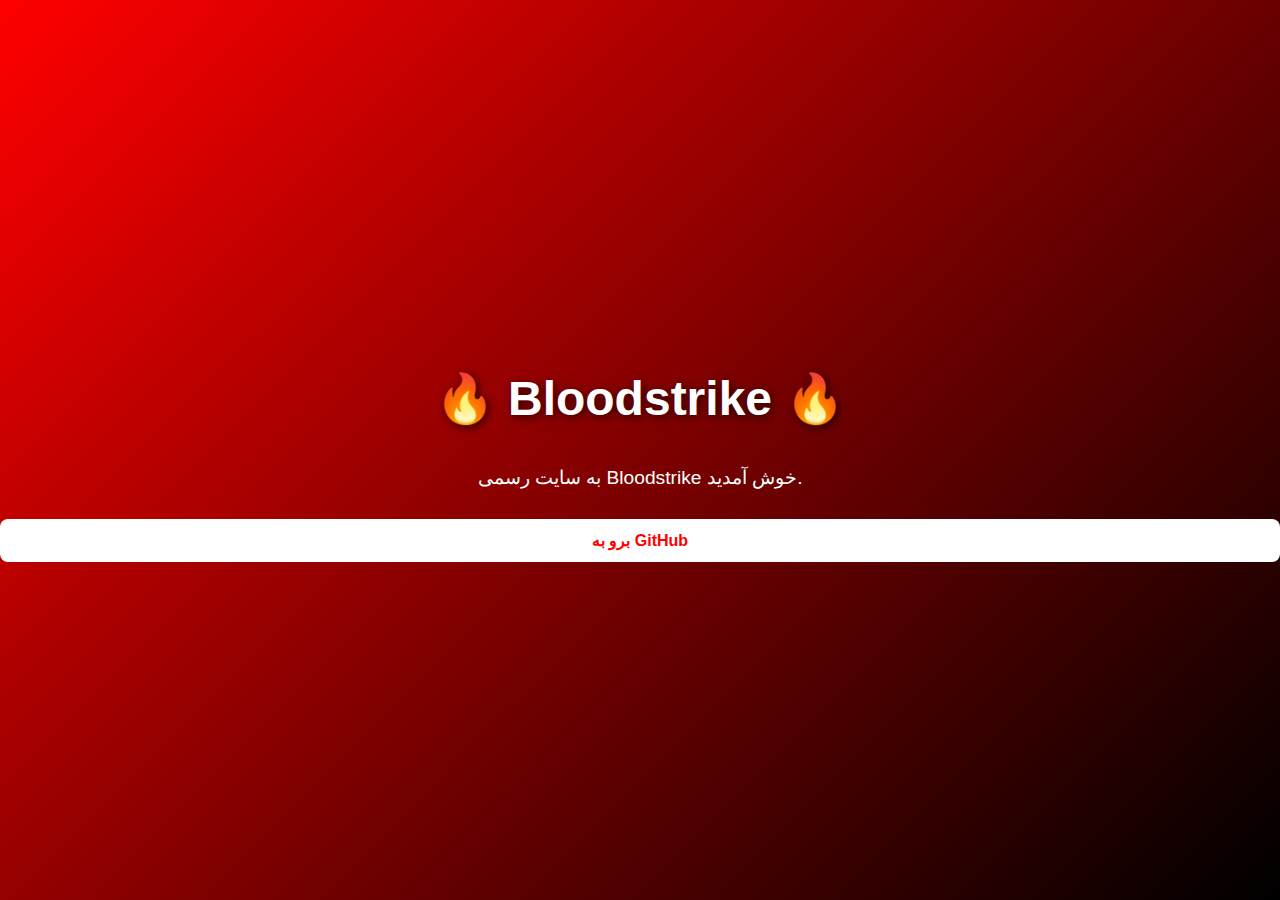
<file: Index.html>
<!DOCTYPE html>
<html lang="fa">
<head>
  <meta charset="UTF-8">
  <meta name="viewport" content="width=device-width, initial-scale=1.0">
  <title>Bloodstrike</title>
  <style>
    body {
      margin: 0;
      font-family: Tahoma, sans-serif;
      background: linear-gradient(135deg, #ff0000, #000000);
      color: #fff;
      text-align: center;
      display: flex;
      flex-direction: column;
      justify-content: center;
      height: 100vh;
    }
    h1 {
      font-size: 3rem;
      margin-bottom: 20px;
      text-shadow: 2px 2px 10px rgba(0,0,0,0.7);
    }
    p {
      font-size: 1.2rem;
      margin-bottom: 30px;
    }
    a {
      display: inline-block;
      padding: 12px 25px;
      background: #fff;
      color: #ff0000;
      border-radius: 8px;
      text-decoration: none;
      font-weight: bold;
      transition: 0.3s;
    }
    a:hover {
      background: #ddd;
      transform: scale(1.05);
    }
  </style>
</head>
<body>
  <h1>🔥 Bloodstrike 🔥</h1>
  <p>به سایت رسمی Bloodstrike خوش آمدید.</p>
  <a href="https://github.com" target="_blank">برو به GitHub</a>
</body>
</html>
</file>
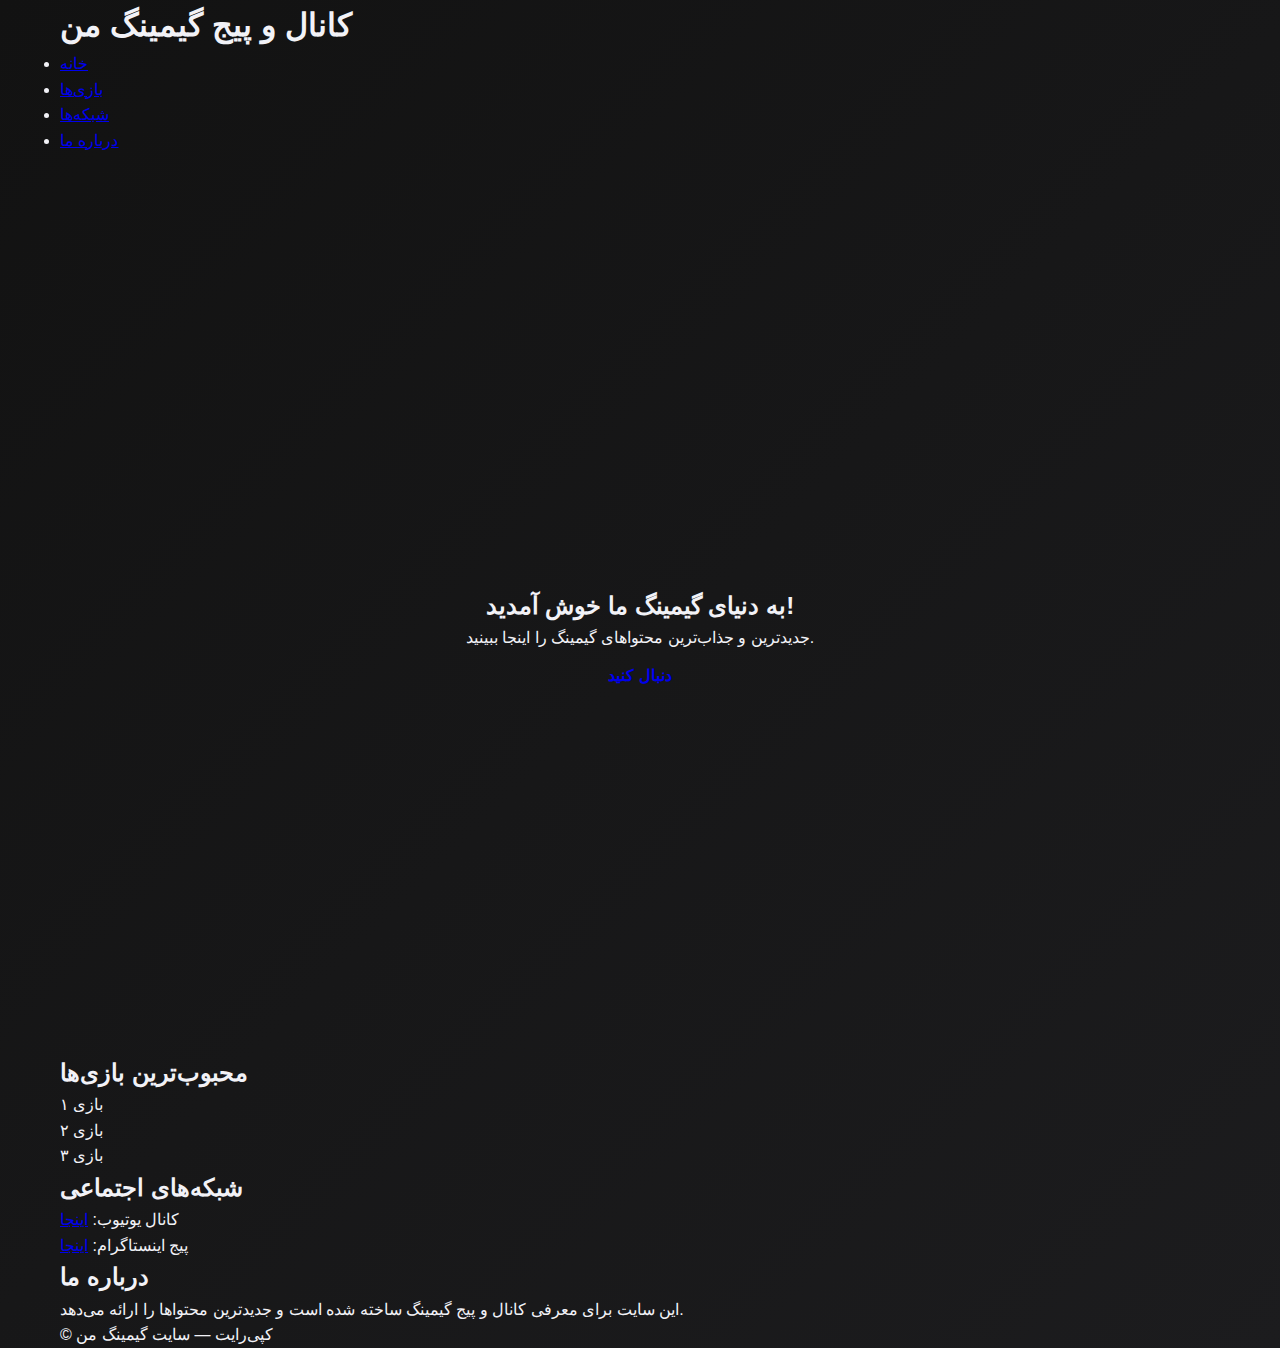
<file: INDEX.HTML>
<!doctype html>
<html lang="fa">
<head>
  <meta charset="utf-8">
  <meta name="viewport" content="width=device-width,initial-scale=1">
  <title>سایت گیمینگ من</title>
  <link rel="stylesheet" href="styles.css">
</head>
<body>
  <!-- هدر و منو -->
  <header class="site-header">
    <div class="container">
      <h1>کانال و پیج گیمینگ من</h1>
      <nav>
        <ul class="menu">
          <li><a href="#home">خانه</a></li>
          <li><a href="#games">بازی‌ها</a></li>
          <li><a href="#social">شبکه‌ها</a></li>
          <li><a href="#about">درباره ما</a></li>
        </ul>
      </nav>
    </div>
  </header>

  <!-- بخش Hero -->
  <section id="home" class="hero">
    <div class="container">
      <h2>به دنیای گیمینگ ما خوش آمدید!</h2>
      <p>جدیدترین و جذاب‌ترین محتواهای گیمینگ را اینجا ببینید.</p>
      <a class="btn" href="#social">دنبال کنید</a>
    </div>
  </section>

  <!-- بخش بازی‌ها -->
  <section id="games" class="features">
    <div class="container">
      <h2>محبوب‌ترین بازی‌ها</h2>
      <div class="card">بازی ۱</div>
      <div class="card">بازی ۲</div>
      <div class="card">بازی ۳</div>
    </div>
  </section>

  <!-- بخش شبکه‌های اجتماعی -->
  <section id="social" class="contact">
    <div class="container">
      <h2>شبکه‌های اجتماعی</h2>
      <p>کانال یوتیوب: <a href="https://youtube.com/yourchannel">اینجا</a></p>
      <p>پیج اینستاگرام: <a href="https://instagram.com/yourpage">اینجا</a></p>
    </div>
  </section>

  <!-- درباره ما -->
  <section id="about" class="about">
    <div class="container">
      <h2>درباره ما</h2>
      <p>این سایت برای معرفی کانال و پیج گیمینگ ساخته شده است و جدیدترین محتواها را ارائه می‌دهد.</p>
    </div>
  </section>

  <!-- فوتر -->
  <footer class="site-footer">
    <div class="container">© کپی‌رایت — سایت گیمینگ من</div>
  </footer>
</body>
</html>
</file>
<file: styles.css>
/* Reset و تنظیمات پایه */
* {
    margin: 0;
    padding: 0;
    box-sizing: border-box;
}

:root {
    --primary-color: #ff2d55;
    --secondary-color: #5856d6;
    --accent-color: #ff3b30;
    --dark-color: #1c1c1e;
    --darker-color: #121212;
    --light-color: #f2f2f7;
    --glass-bg: rgba(255, 255, 255, 0.1);
    --glass-border: rgba(255, 255, 255, 0.2);
    --glass-shadow: 0 8px 32px rgba(0, 0, 0, 0.2);
}

body {
    font-family: 'Vazirmatn', sans-serif;
    background: linear-gradient(135deg, var(--darker-color), var(--dark-color));
    color: var(--light-color);
    line-height: 1.6;
    overflow-x: hidden;
}

.container {
    max-width: 1200px;
    margin: 0 auto;
    padding: 0 20px;
}

/* تشخیص ربات */
.bot-detection {
    position: fixed;
    top: 0;
    left: 0;
    width: 100%;
    height: 100%;
    background: rgba(0, 0, 0, 0.95);
    display: flex;
    justify-content: center;
    align-items: center;
    z-index: 10000;
}

.captcha-container {
    background: var(--dark-color);
    padding: 2rem;
    border-radius: 15px;
    text-align: center;
    border: 1px solid var(--primary-color);
    max-width: 400px;
    width: 90%;
}

.captcha-code {
    font-size: 2rem;
    font-weight: bold;
    background: var(--glass-bg);
    padding: 1rem;
    margin: 1rem 0;
    border-radius: 8px;
    letter-spacing: 5px;
}

#captchaInput {
    width: 100%;
    padding: 1rem;
    margin: 1rem 0;
    border: 1px solid var(--glass-border);
    border-radius: 8px;
    background: var(--glass-bg);
    color: var(--light-color);
    font-size: 1.2rem;
    text-align: center;
}

/* ساعت و تاریخ در هدر */
.datetime {
    font-size: 0.9rem;
    opacity: 0.8;
}

/* هدر و نویگیشن */
.header {
    position: fixed;
    top: 0;
    width: 100%;
    z-index: 1000;
    background: rgba(28, 28, 30, 0.9);
    backdrop-filter: blur(10px);
    border-bottom: 1px solid var(--glass-border);
}

.navbar {
    padding: 1rem 0;
}

.nav-container {
    max-width: 1200px;
    margin: 0 auto;
    padding: 0 20px;
    display: flex;
    justify-content: space-between;
    align-items: center;
}

.logo {
    display: flex;
    align-items: center;
    gap: 10px;
    font-size: 1.5rem;
    font-weight: 700;
    color: var(--light-color);
}

.logo i {
    color: var(--primary-color);
}

.nav-menu {
    display: flex;
    list-style: none;
    gap: 2rem;
}

.nav-menu a {
    color: var(--light-color);
    text-decoration: none;
    font-weight: 500;
    transition: color 0.3s ease;
    position: relative;
}

.nav-menu a:hover {
    color: var(--primary-color);
}

.nav-menu a::after {
    content: '';
    position: absolute;
    bottom: -5px;
    left: 0;
    width: 0;
    height: 2px;
    background: var(--primary-color);
    transition: width 0.3s ease;
}

.nav-menu a:hover::after {
    width: 100%;
}

.hamburger {
    display: none;
    flex-direction: column;
    cursor: pointer;
}

.hamburger span {
    width: 25px;
    height: 3px;
    background: var(--light-color);
    margin: 3px 0;
    transition: 0.3s;
}

/* بخش هیرو */
.hero {
    min-height: 100vh;
    display: flex;
    align-items: center;
    justify-content: center;
    text-align: center;
    position: relative;
    padding-top: 80px;
}

.hero-content {
    z-index: 2;
    max-width: 800px;
    padding: 0 20px;
}

.hero-title {
    font-size: 3.5rem;
    font-weight: 700;
    margin-bottom: 1rem;
    background: linear-gradient(45deg, var(--primary-color), var(--secondary-color));
    -webkit-background-clip: text;
    -webkit-text-fill-color: transparent;
    background-clip: text;
}

.hero-description {
    font-size: 1.3rem;
    margin-bottom: 2rem;
    opacity: 0.9;
}

.hero-buttons {
    display: flex;
    gap: 1rem;
    justify-content: center;
    flex-wrap: wrap;
}

.btn {
    padding: 12px 30px;
    border: none;
    border-radius: 50px;
    font-size: 1rem;
    font-weight: 600;
    text-decoration: none;
    transition: all 0.3s ease;
    cursor: pointer;
    display: inline-block;
}

.btn-primary {
    background: var(--primary-color);
    color: white;
}

.btn-primary:hover {
    background: var(--accent-color);
    transform: translateY(-3px);
    box-shadow: 0 10px 25px rgba(255, 45, 85, 0.3);
}

.btn-secondary {
    background: transparent;
    color: var(--light-color);
    border: 2px solid var(--glass-border);
}

.btn-secondary:hover {
    background: var(--glass-bg);
    transform: translateY(-3px);
}

.hero-background {
    position: absolute;
    top: 0;
    left: 0;
    width: 100%;
    height: 100%;
    overflow: hidden;
    z-index: 1;
}

.floating-element {
    position: absolute;
    border-radius: 50%;
    background: linear-gradient(45deg, var(--primary-color), var(--secondary-color));
    opacity: 0.1;
    animation: float 6s ease-in-out infinite;
}

.floating-element.el1 {
    width: 200px;
    height: 200px;
    top: 10%;
    left: 10%;
    animation-delay: 0s;
}

.floating-element.el2 {
    width: 150px;
    height: 150px;
    top: 60%;
    right: 10%;
    animation-delay: 2s;
}

.floating-element.el3 {
    width: 100px;
    height: 100px;
    bottom: 20%;
    left: 20%;
    animation-delay: 4s;
}

@keyframes float {
    0%, 100% { transform: translateY(0px) rotate(0deg); }
    50% { transform: translateY(-20px) rotate(180deg); }
}

/* بخش بازی‌ها */
.games-section {
    padding: 100px 0;
    background: rgba(0, 0, 0, 0.3);
}

.section-title {
    text-align: center;
    font-size: 2.5rem;
    margin-bottom: 3rem;
    position: relative;
}

.section-title::after {
    content: '';
    position: absolute;
    bottom: -10px;
    left: 50%;
    transform: translateX(-50%);
    width: 100px;
    height: 3px;
    background: linear-gradient(45deg, var(--primary-color), var(--secondary-color));
    border-radius: 2px;
}

.games-grid {
    display: grid;
    grid-template-columns: repeat(auto-fit, minmax(300px, 1fr));
    gap: 2rem;
}

.game-card {
    background: var(--glass-bg);
    backdrop-filter: blur(10px);
    border: 1px solid var(--glass-border);
    border-radius: 20px;
    padding: 2rem;
    text-align: center;
    transition: all 0.3s ease;
    box-shadow: var(--glass-shadow);
}

.game-card:hover {
    transform: translateY(-10px);
    background: rgba(255, 255, 255, 0.15);
}

.game-icon {
    width: 80px;
    height: 80px;
    margin: 0 auto 1.5rem;
    background: linear-gradient(45deg, var(--primary-color), var(--secondary-color));
    border-radius: 50%;
    display: flex;
    align-items: center;
    justify-content: center;
    font-size: 2rem;
}

.game-card h3 {
    font-size: 1.5rem;
    margin-bottom: 1rem;
    color: var(--light-color);
}

.game-card p {
    margin-bottom: 1.5rem;
    opacity: 0.8;
}

.game-rating {
    color: #ffd700;
    font-size: 1.2rem;
}

/* بخش فان */
.fun-section {
    padding: 80px 0;
    background: rgba(0, 0, 0, 0.2);
}

.fun-grid {
    display: grid;
    grid-template-columns: repeat(auto-fit, minmax(300px, 1fr));
    gap: 2rem;
}

.fun-card {
    background: var(--glass-bg);
    backdrop-filter: blur(10px);
    border: 1px solid var(--glass-border);
    border-radius: 20px;
    padding: 2rem;
    text-align: center;
    transition: all 0.3s ease;
    box-shadow: var(--glass-shadow);
}

.fun-card:hover {
    transform: translateY(-5px);
    background: rgba(255, 255, 255, 0.2);
}

.fun-icon {
    width: 80px;
    height: 80px;
    margin: 0 auto 1.5rem;
    background: linear-gradient(45deg, var(--primary-color), var(--secondary-color));
    border-radius: 50%;
    display: flex;
    align-items: center;
    justify-content: center;
    font-size: 2rem;
}

.fun-card h3 {
    font-size: 1.3rem;
    margin-bottom: 1rem;
    color: var(--light-color);
}

.fun-number {
    font-size: 2.5rem;
    font-weight: 700;
    margin-bottom: 1rem;
    background: linear-gradient(45deg, var(--primary-color), var(--secondary-color));
    -webkit-background-clip: text;
    -webkit-text-fill-color: transparent;
    background-clip: text;
}

.fun-description {
    opacity: 0.8;
    font-size: 0.9rem;
}

/* بخش شبکه‌های اجتماعی */
.social-section {
    padding: 100px 0;
}

.social-grid {
    display: grid;
    grid-template-columns: repeat(auto-fit, minmax(350px, 1fr));
    gap: 1.5rem;
}

.social-card {
    background: var(--glass-bg);
    backdrop-filter: blur(10px);
    border: 1px solid var(--glass-border);
    border-radius: 15px;
    padding: 1.5rem;
    display: flex;
    align-items: center;
    gap: 1rem;
    text-decoration: none;
    color: var(--light-color);
    transition: all 0.3s ease;
    box-shadow: var(--glass-shadow);
}

.social-card:hover {
    transform: translateY(-5px);
    background: rgba(255, 255, 255, 0.2);
    border-color: var(--primary-color);
}

.social-icon {
    width: 60px;
    height: 60px;
    border-radius: 15px;
    background: linear-gradient(45deg, var(--primary-color), var(--secondary-color));
    display: flex;
    align-items: center;
    justify-content: center;
    font-size: 1.5rem;
    flex-shrink: 0;
}

.social-content {
    flex: 1;
}

.social-content h3 {
    font-size: 1.2rem;
    margin-bottom: 0.5rem;
}

.social-content p {
    opacity: 0.8;
    font-size: 0.9rem;
}

.social-arrow {
    opacity: 0;
    transform: translateX(-10px);
    transition: all 0.3s ease;
}

.social-card:hover .social-arrow {
    opacity: 1;
    transform: translateX(0);
}

/* بخش آمار و کاربران آنلاین */
.stats-section {
    padding: 80px 0;
    background: rgba(0, 0, 0, 0.2);
}

.stats-container {
    display: grid;
    grid-template-columns: repeat(auto-fit, minmax(250px, 1fr));
    gap: 2rem;
    margin-bottom: 3rem;
}

.stat-card {
    background: var(--glass-bg);
    backdrop-filter: blur(10px);
    border: 1px solid var(--glass-border);
    border-radius: 20px;
    padding: 2rem;
    text-align: center;
    transition: all 0.3s ease;
    box-shadow: var(--glass-shadow);
}

.stat-card:hover {
    transform: translateY(-5px);
    background: rgba(255, 255, 255, 0.2);
}

.stat-icon {
    width: 80px;
    height: 80px;
    margin: 0 auto 1.5rem;
    background: linear-gradient(45deg, var(--primary-color), var(--secondary-color));
    border-radius: 50%;
    display: flex;
    align-items: center;
    justify-content: center;
    font-size: 2rem;
}

.stat-content h3 {
    font-size: 1.3rem;
    margin-bottom: 1rem;
    color: var(--light-color);
}

.stat-content p {
    font-size: 2.5rem;
    font-weight: 700;
    margin-bottom: 0.5rem;
    background: linear-gradient(45deg, var(--primary-color), var(--secondary-color));
    -webkit-background-clip: text;
    -webkit-text-fill-color: transparent;
    background-clip: text;
}

.stat-content span {
    opacity: 0.8;
    font-size: 0.9rem;
}

.online-users-section {
    background: var(--glass-bg);
    backdrop-filter: blur(10px);
    border: 1px solid var(--glass-border);
    border-radius: 20px;
    padding: 2rem;
    box-shadow: var(--glass-shadow);
}

.subsection-title {
    text-align: center;
    font-size: 1.5rem;
    margin-bottom: 1.5rem;
    color: var(--light-color);
}

.online-users-list {
    display: grid;
    grid-template-columns: repeat(auto-fill, minmax(200px, 1fr));
    gap: 1rem;
}

.user-card {
    background: rgba(255, 255, 255, 0.1);
    border-radius: 15px;
    padding: 1rem;
    display: flex;
    align-items: center;
    gap: 1rem;
    transition: all 0.3s ease;
    border: 1px solid transparent;
}

.user-card:hover {
    background: rgba(255, 255, 255, 0.15);
    border-color: var(--primary-color);
}

.user-avatar {
    width: 50px;
    height: 50px;
    border-radius: 50%;
    background: linear-gradient(45deg, var(--primary-color), var(--secondary-color));
    display: flex;
    align-items: center;
    justify-content: center;
    font-size: 1.2rem;
    flex-shrink: 0;
}

.user-info {
    flex: 1;
}

.user-name {
    font-weight: 600;
    margin-bottom: 0.3rem;
}

.user-status {
    display: flex;
    align-items: center;
    gap: 0.5rem;
    font-size: 0.8rem;
    opacity: 0.8;
}

.status-indicator {
    width: 8px;
    height: 8px;
    border-radius: 50%;
    background: #4cd964;
    animation: pulse 2s infinite;
}

@keyframes pulse {
    0% { opacity: 1; }
    50% { opacity: 0.5; }
    100% { opacity: 1; }
}

.empty-state {
    text-align: center;
    padding: 2rem;
    opacity: 0.7;
}

.empty-state i {
    font-size: 3rem;
    margin-bottom: 1rem;
    opacity: 0.5;
}

/* بخش ثبت نام */
.register-section {
    padding: 80px 0;
    background: rgba(0, 0, 0, 0.3);
}

.register-form {
    max-width: 500px;
    margin: 0 auto;
    background: var(--glass-bg);
    backdrop-filter: blur(10px);
    border: 1px solid var(--glass-border);
    border-radius: 20px;
    padding: 2rem;
    box-shadow: var(--glass-shadow);
}

.form-group {
    margin-bottom: 1.5rem;
}

.form-group label {
    display: block;
    margin-bottom: 0.5rem;
    font-weight: 500;
}

.form-group input,
.form-group textarea {
    width: 100%;
    padding: 1rem;
    border: 1px solid var(--glass-border);
    border-radius: 10px;
    background: rgba(255, 255, 255, 0.1);
    color: var(--light-color);
    font-size: 1rem;
    transition: all 0.3s ease;
}

.form-group input:focus,
.form-group textarea:focus {
    outline: none;
    border-color: var(--primary-color);
    background: rgba(255, 255, 255, 0.15);
}

.message {
    margin-top: 1rem;
    padding: 1rem;
    border-radius: 10px;
    text-align: center;
}

.message.success {
    background: rgba(76, 217, 100, 0.2);
    border: 1px solid #4cd964;
}

.message.error {
    background: rgba(255, 59, 48, 0.2);
    border: 1px solid var(--accent-color);
}

/* بخش پیشنهادات */
.suggestions-section {
    padding: 80px 0;
    background: rgba(0, 0, 0, 0.2);
}

.suggestions-form {
    max-width: 600px;
    margin: 0 auto;
    background: var(--glass-bg);
    backdrop-filter: blur(10px);
    border: 1px solid var(--glass-border);
    border-radius: 20px;
    padding: 2rem;
    box-shadow: var(--glass-shadow);
}

/* بخش حمایت */
.donate-section {
    padding: 80px 0;
    background: rgba(0, 0, 0, 0.3);
}

.donate-content {
    text-align: center;
}

.donate-placeholder {
    margin-top: 2rem;
    padding: 3rem;
    background: var(--glass-bg);
    border-radius: 20px;
    border: 1px solid var(--glass-border);
}

.donate-placeholder i {
    font-size: 4rem;
    color: var(--primary-color);
    margin-bottom: 1rem;
}

/* بخش تماس با ما */
.contact-section {
    padding: 80px 0;
    background: rgba(0, 0, 0, 0.2);
}

.contact-content {
    max-width: 600px;
    margin: 0 auto;
}

.contact-item {
    display: flex;
    align-items: center;
    gap: 1rem;
    padding: 1.5rem;
    background: var(--glass-bg);
    border-radius: 15px;
    margin-bottom: 1rem;
    border: 1px solid var(--glass-border);
}

.contact-item i {
    font-size: 2rem;
    color: var(--primary-color);
}

.contact-item h3 {
    margin-bottom: 0.5rem;
}

/* تبلیغات */
.advertisement {
    position: fixed;
    bottom: 20px;
    left: 20px;
    background: var(--glass-bg);
    backdrop-filter: blur(10px);
    border: 1px solid var(--glass-border);
    border-radius: 15px;
    padding: 1.5rem;
    box-shadow: var(--glass-shadow);
    z-index: 1000;
    max-width: 300px;
    display: none;
}

.ad-content {
    position: relative;
}

.ad-close {
    position: absolute;
    top: -10px;
    left: -10px;
    background: var(--accent-color);
    color: white;
    width: 25px;
    height: 25px;
    border-radius: 50%;
    display: flex;
    align-items: center;
    justify-content: center;
    cursor: pointer;
    font-size: 1.2rem;
}

.ad-content h3 {
    margin-bottom: 1rem;
    color: var(--light-color);
}

.ad-content p {
    margin-bottom: 1rem;
    opacity: 0.8;
}

/* پنل مدیریت */
.admin-panel {
    position: fixed;
    top: 0;
    left: 0;
    width: 100%;
    height: 100%;
    background: rgba(0, 0, 0, 0.95);
    display: none;
    justify-content: center;
    align-items: center;
    z-index: 2000;
}

.admin-login,
.admin-content {
    background: var(--dark-color);
    border-radius: 20px;
    padding: 2rem;
    max-width: 800px;
    width: 90%;
    max-height: 90vh;
    overflow-y: auto;
    border: 1px solid var(--primary-color);
}

.admin-header {
    display: flex;
    justify-content: space-between;
    align-items: center;
    margin-bottom: 2rem;
    padding-bottom: 1rem;
    border-bottom: 1px solid var(--glass-border);
}

.admin-sections {
    display: grid;
    grid-template-columns: 1fr;
    gap: 2rem;
}

.admin-section {
    background: var(--glass-bg);
    border-radius: 15px;
    padding: 1.5rem;
    border: 1px solid var(--glass-border);
}

.admin-list {
    max-height: 200px;
    overflow-y: auto;
}

.admin-list-item {
    padding: 1rem;
    border-bottom: 1px solid var(--glass-border);
    display: flex;
    justify-content: space-between;
    align-items: center;
}

.admin-list-item:last-child {
    border-bottom: none;
}

.admin-stats {
    display: grid;
    grid-template-columns: repeat(auto-fit, minmax(200px, 1fr));
    gap: 1rem;
}

.admin-stat {
    display: flex;
    justify-content: space-between;
    align-items: center;
    padding: 1rem;
    background: rgba(255, 255, 255, 0.1);
    border-radius: 10px;
}

/* فوتر */
.footer {
    background: var(--darker-color);
    padding: 3rem 0 1rem;
    border-top: 1px solid var(--glass-border);
}

.footer-content {
    display: grid;
    grid-template-columns: 2fr 1fr 1fr;
    gap: 2rem;
    margin-bottom: 2rem;
}

.footer-section h3,
.footer-section h4 {
    margin-bottom: 1rem;
    color: var(--light-color);
}

.footer-section ul {
    list-style: none;
}

.footer-section ul li {
    margin-bottom: 0.5rem;
}

.footer-section ul li a {
    color: var(--light-color);
    text-decoration: none;
    opacity: 0.8;
    transition: opacity 0.3s ease;
}

.footer-section ul li a:hover {
    opacity: 1;
}

.social-links {
    display: flex;
    gap: 1rem;
}

.social-links a {
    width: 40px;
    height: 40px;
    background: var(--glass-bg);
    border-radius: 50%;
    display: flex;
    align-items: center;
    justify-content: center;
    text-decoration: none;
    color: var(--light-color);
    transition: all 0.3s ease;
}

.social-links a:hover {
    background: var(--primary-color);
    transform: translateY(-3px);
}

.footer-bottom {
    text-align: center;
    padding-top: 2rem;
    border-top: 1px solid var(--glass-border);
    opacity: 0.7;
}

/* رسپانسیو */
@media (max-width: 768px) {
    .hamburger {
        display: flex;
    }

    .nav-menu {
        position: fixed;
        top: 70px;
        right: -100%;
        flex-direction: column;
        background: var(--dark-color);
        width: 100%;
        text-align: center;
        transition: 0.3s;
        box-shadow: 0 10px 27px rgba(0, 0, 0, 0.05);
        padding: 2rem 0;
        border-top: 1px solid var(--glass-border);
    }

    .nav-menu.active {
        right: 0;
    }

    .hero-title {
        font-size: 2.5rem;
    }

    .hero-description {
        font-size: 1.1rem;
    }

    .footer-content {
        grid-template-columns: 1fr;
        gap: 2rem;
    }

    .games-grid,
    .social-grid,
    .fun-grid,
    .stats-container {
        grid-template-columns: 1fr;
    }
    
    .online-users-list {
        grid-template-columns: 1fr;
    }
    
    .admin-stats {
        grid-template-columns: 1fr;
    }
}

@media (max-width: 480px) {
    .hero-title {
        font-size: 2rem;
    }
    
    .section-title {
        font-size: 2rem;
    }
    
    .btn {
        padding: 10px 20px;
        font-size: 0.9rem;
    }
    
    .advertisement {
        left: 10px;
        right: 10px;
        max-width: none;
    }
}
</file>
